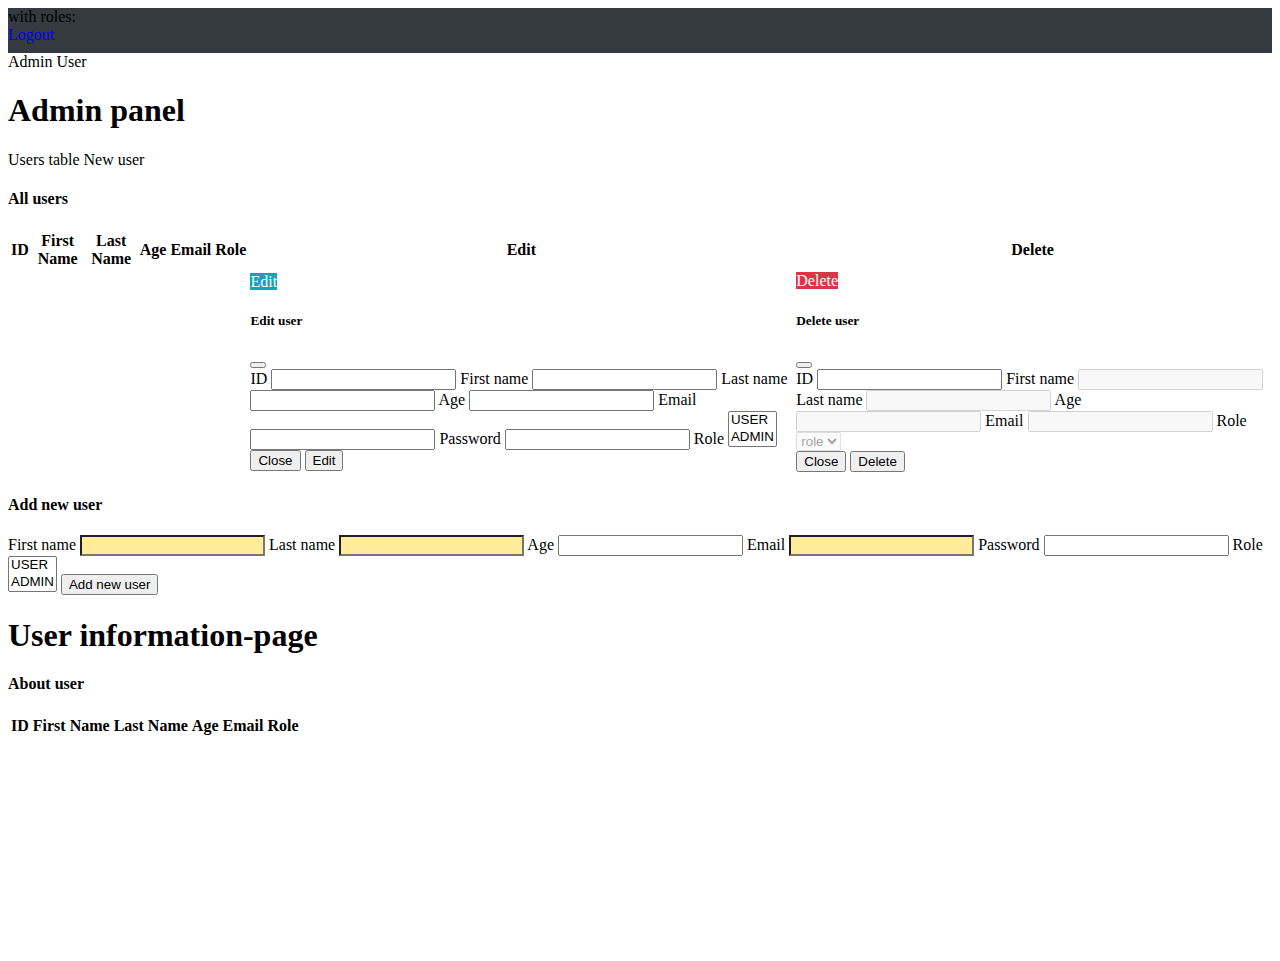
<file: src/main/resourses/templates/bootstrap.html>
<!DOCTYPE html>
<html lang="en" xmlns:th="http://thymeleaf.org" xmlns:sec="http://www.w3.org/1999/xhtml">
<head>
    <meta charset="UTF-8">
    <title>User page</title>
    <meta name="viewport" content="width=device-width, initial-scale=1">
    <!--   Bootstrap   -->
    <!----------------------------------------------------------------------------------------------------------------->
    <link href="https://cdn.jsdelivr.net/npm/bootstrap@5.0.0-beta2/dist/css/bootstrap.min.css"
          rel="stylesheet" integrity="sha384-BmbxuPwQa2lc/FVzBcNJ7UAyJxM6wuqIj61tLrc4wSX0szH/Ev+nYRRuWlolflfl"
          crossorigin="anonymous">
    <script src="https://cdn.jsdelivr.net/npm/bootstrap@5.0.0-beta2/dist/js/bootstrap.bundle.min.js"
            integrity="sha384-b5kHyXgcpbZJO/tY9Ul7kGkf1S0CWuKcCD38l8YkeH8z8QjE0GmW1gYU5S9FOnJ0"
            crossorigin="anonymous"></script>
    <!----------------------------------------------------------------------------------------------------------------->
</head>
<body>
<!--  Шапка  ---------------------------------------------------------------------------------------------------------->
<div class="d-flex align-items-center text-white" style="height: 45px; background-color: #343a40">
    <div class="fs-5 ms-3 fw-bold" sec:authentication="name"></div>
    <div class="fs-5 ms-1">with roles:</div>
    <div class="fs-5 ms-1" th:text="${auth_roles}"></div>
    <a href="/logout" class="me-3 ms-auto text-white-50" style="text-decoration: none">Logout</a>
</div>
<!--  Основной блок: меню слева + инфо справа  ------------------------------------------------------------------------>
<div class="d-flex" style="height: 100vh">
    <!--  Вкладки  ---------------------------------------------------------------------------------------------------->
    <div class="col-2 mt-3">
        <div class="nav flex-column nav-pills" role="tablist" aria-orientation="vertical">
            <a sec:authorize="hasRole('ADMIN')"
               class="nav-link"
               id="Admin-panel-tab"
               data-bs-toggle="pill"
               data-bs-target="#Admin-panel"
               type="button"
               role="tab">Admin</a>
            <a class="nav-link active"
               id="User-panel-tab"
               data-bs-toggle="pill"
               data-bs-target="#User-panel"
               type="button"
               role="tab">User</a>
        </div>
    </div>
    <!--  Контент  ---------------------------------------------------------------------------------------------------->
    <div class="container-fluid bg-light">
        <div class="tab-content">
            <div sec:authorize="hasRole('ADMIN')"
                 class="tab-pane"
                 id="Admin-panel"
                 role="tabpanel"
                 aria-labelledby="Admin-panel-tab">
                <!--  панель Админа  ---------------------------------------------------------------------------------->
                <div class="container-fluid">
                    <h1 class="my-3">Admin panel</h1>
                    <!--  Вкладки  ------------------------------------------------------------------------------------>
                    <div class="nav nav-tabs" role="tablist">
                        <a class="nav-link active"
                           id="Users-table-tab"
                           data-bs-toggle="tab"
                           data-bs-target="#Users-table"
                           type="button"
                           role="tab">Users table</a>
                        <a class="nav-link"
                           id="New-user-tab"
                           data-bs-toggle="tab"
                           data-bs-target="#New-user"
                           type="button"
                           role="tab">New user</a>
                    </div>
                    <!--  Контент  ------------------------------------------------------------------------------------>
                    <div class="tab-content">
                        <!--   All users    -->
                        <div class="tab-pane active"
                             id="Users-table"
                             role="tabpanel"
                             aria-labelledby="Users-table-tab">
                            <div class="card">
                                <h4 class="card-header">All users</h4>
                                <div class="card-body">
                                    <div class="table-responsive">
                                        <table class="table table-striped align-middle">
                                            <thead>
                                                <tr>
                                                    <th>ID</th>
                                                    <th>First Name</th>
                                                    <th>Last Name</th>
                                                    <th>Age</th>
                                                    <th>Email</th>
                                                    <th>Role</th>
                                                    <th>Edit</th>
                                                    <th>Delete</th>
                                                </tr>
                                            </thead>
                                            <tbody>
                                                <tr th:each="user : ${all_users}">
                                                    <td th:text="${user.getId()}"></td>
                                                    <td th:text="${user.getFirstName()}"></td>
                                                    <td th:text="${user.getLastName()}"></td>
                                                    <td th:text="${user.getAge()}"></td>
                                                    <td th:text="${user.getUsername()}"></td>
                                                    <td th:text="${user.getRoles()}"></td>
                                                    <td>
                                                        <a class="btn"
                                                           data-bs-toggle="modal"
                                                           th:href="@{'#edit_user_'+${user.getId()}}"
                                                           style="color: white; background-color: #17a2b8">Edit</a>
                                                        <!--  Modal - "Edit user"  ------------------------------------>
                                                        <div class="modal fade"
                                                             th:id="'edit_user_'+${user.getId()}"
                                                             tabindex="-1"
                                                             aria-hidden="true">
                                                            <div class="modal-dialog">
                                                                <div class="modal-content">
                                                                    <div class="modal-header">
                                                                        <h5 class="modal-title">Edit user</h5>
                                                                        <button type="button" class="btn-close btn-sm" data-bs-dismiss="modal" aria-label="Close"></button>
                                                                    </div>
                                                                    <div class="modal-body">
                                                                        <div class="row justify-content-center">
                                                                            <div class="col-sm-6 text-center">
                                                                                <form th:id="'form_edit_user_'+${user.getId()}"
                                                                                      action="/admin/update"
                                                                                      th:method="patch"
                                                                                      th:object="${new_user}">
                                                                                    <label for="edit_id"
                                                                                           class="form-label mb-0 fw-bold">ID</label>
                                                                                    <input id="edit_id"
                                                                                           class="form-control form-control-sm mb-3"
                                                                                           th:value="${user.getId()}"
                                                                                           th:name="id"
                                                                                           readonly>

                                                                                    <label for="edit_firstname"
                                                                                           class="form-label mb-0 fw-bold">First name</label>
                                                                                    <input id="edit_firstname"
                                                                                           type="text"
                                                                                           class="form-control
                                                                                           form-control-sm mb-3"
                                                                                           th:value="${user.getFirstName()}"
                                                                                           th:name="firstName">

                                                                                    <label for="edit_lastname"
                                                                                           class="form-label mb-0 fw-bold">Last name</label>
                                                                                    <input id="edit_lastname"
                                                                                           type="text"
                                                                                           class="form-control form-control-sm mb-3"
                                                                                           th:value="${user.getLastName()}"
                                                                                           th:name="lastName">

                                                                                    <label for="edit_age"
                                                                                           class="form-label mb-0 fw-bold">Age</label>
                                                                                    <input id="edit_age"
                                                                                           type="number"
                                                                                           class="form-control form-control-sm mb-3"
                                                                                           th:value="${user.getAge()}"
                                                                                           name="new_age">

                                                                                    <label for="edit_email"
                                                                                           class="form-label mb-0 fw-bold">Email</label>
                                                                                    <input id="edit_email"
                                                                                           type="email"
                                                                                           class="form-control form-control-sm mb-3"
                                                                                           th:value="${user.getEmail()}"
                                                                                           th:name="email">

                                                                                    <label for="edit_password"
                                                                                           class="form-label mb-0 fw-bold">Password</label>
                                                                                    <input id="edit_password"
                                                                                           type="password"
                                                                                           class="form-control form-control-sm mb-3"
                                                                                           th:name="password">

                                                                                    <label for="edit_roles"
                                                                                           class="form-label mb-0 fw-bold">Role</label>
                                                                                    <select id="edit_roles"
                                                                                            class="form-select form-select-sm mb-3"
                                                                                            multiple
                                                                                            size="2"
                                                                                            name="new_roles">
                                                                                        <option value="ROLE_USER">USER</option>
                                                                                        <option value="ROLE_ADMIN">ADMIN</option>
                                                                                    </select>
                                                                                </form>
                                                                            </div>
                                                                        </div>
                                                                    </div>
                                                                    <div class="modal-footer">
                                                                        <button type="button" class="btn btn-secondary" data-bs-dismiss="modal">Close</button>
                                                                        <button type="submit" th:form="'form_edit_user_'+${user.getId()}" class="btn btn-primary">Edit</button>
                                                                    </div>
                                                                </div>
                                                            </div>
                                                        </div>
                                                    </td>
                                                    <td>
                                                        <a class="btn"
                                                           data-bs-toggle="modal"
                                                           th:href="@{'#delete_user_'+${user.getId()}}"
                                                           style="color: white; background-color: #dc3545">Delete</a>
                                                        <!--  Modal - "Delete user"  ---------------------------------->
                                                        <div class="modal fade"
                                                             th:id="'delete_user_'+${user.getId()}"
                                                             tabindex="-1"
                                                             aria-hidden="true">
                                                            <div class="modal-dialog">
                                                                <div class="modal-content">
                                                                    <div class="modal-header">
                                                                        <h5 class="modal-title">Delete user</h5>
                                                                        <button type="button" class="btn-close btn-sm" data-bs-dismiss="modal" aria-label="Close"></button>
                                                                    </div>
                                                                    <div class="modal-body">
                                                                        <div class="row justify-content-center">
                                                                            <div class="col-sm-6 text-center">
                                                                                <form th:id="'form_delete_user_'+${user.getId()}"
                                                                                      action="/admin/delete"
                                                                                      th:method="delete">
                                                                                    <label class="form-label mb-0 fw-bold">ID</label>
                                                                                    <input class="form-control form-control-sm mb-3"
                                                                                           th:value="${user.getId()}"
                                                                                           name="delete_id"
                                                                                           readonly>

                                                                                    <label class="form-label mb-0 fw-bold">First name</label>
                                                                                    <input type="text"
                                                                                           class="form-control
                                                                                           form-control-sm mb-3"
                                                                                           th:value="${user.getFirstName()}"
                                                                                           disabled>

                                                                                    <label class="form-label mb-0 fw-bold">Last name</label>
                                                                                    <input type="text"
                                                                                           class="form-control form-control-sm mb-3"
                                                                                           th:value="${user.getLastName()}"
                                                                                           disabled>

                                                                                    <label class="form-label mb-0 fw-bold">Age</label>
                                                                                    <input type="number"
                                                                                           class="form-control form-control-sm mb-3"
                                                                                           th:value="${user.getAge()}"
                                                                                           disabled>

                                                                                    <label class="form-label mb-0 fw-bold">Email</label>
                                                                                    <input type="email"
                                                                                           class="form-control form-control-sm mb-3"
                                                                                           th:value="${user.getEmail()}"
                                                                                           disabled>

                                                                                    <label class="form-label mb-0 fw-bold">Role</label>
                                                                                    <select class="form-select form-select-sm mb-3"
                                                                                            th:size="${user.getAuthorities().size()}"
                                                                                            disabled>
                                                                                        <option th:each="role : ${user.getAuthorities()}"
                                                                                                th:text="${role.toString().substring(5)}">role</option>
                                                                                    </select>
                                                                                </form>
                                                                            </div>
                                                                        </div>
                                                                    </div>
                                                                    <div class="modal-footer">
                                                                        <button type="button" class="btn btn-secondary" data-bs-dismiss="modal">Close</button>
                                                                        <button type="submit" th:form="'form_delete_user_'+${user.getId()}" class="btn btn-danger">Delete</button>
                                                                    </div>
                                                                </div>
                                                            </div>
                                                        </div>
                                                    </td>
                                                </tr>
                                            </tbody>
                                        </table>
                                    </div>
                                </div>
                            </div>
                        </div>
                        <!--   New user    -->
                        <div class="tab-pane"
                             id="New-user"
                             role="tabpanel"
                             aria-labelledby="New-user-tab">
                            <div class="card">
                                <h4 class="card-header">Add new user</h4>
                                <div class="card-body">
                                    <div class="row justify-content-center">
                                        <div class="col-xxl-3 col-xl-4 col-lg-5 col-md-6 col-sm-8 text-center">
                                            <form th:object="${new_user}"
                                                  action="/admin/create"
                                                  th:method="post">
                                                <label class="form-label mb-0 fw-bold">First name</label>
                                                <input type="text"
                                                       class="form-control form-control-sm mb-3"
                                                       style="background-color: #ffeb99"
                                                       required
                                                       th:field="*{firstName}">

                                                <label class="form-label mb-0 fw-bold">Last name</label>
                                                <input type="text"
                                                       class="form-control form-control-sm mb-3"
                                                       style="background-color: #ffeb99"
                                                       required
                                                       th:field="*{lastName}">

                                                <label class="form-label mb-0 fw-bold">Age</label>
                                                <input type="number"
                                                       class="form-control form-control-sm mb-3"
                                                       name="new_age">

                                                <label class="form-label mb-0 fw-bold">Email</label>
                                                <input type="email"
                                                       class="form-control form-control-sm mb-3"
                                                       style="background-color: #ffeb99"
                                                       required
                                                       th:field="*{email}">

                                                <label class="form-label mb-0 fw-bold">Password</label>
                                                <input type="password"
                                                       class="form-control form-control-sm mb-3"
                                                       th:field="*{password}">

                                                <label class="form-label mb-0 fw-bold">Role</label>
                                                <select class="form-select form-select-sm mb-3"
                                                        multiple
                                                        size="2"
                                                        name="new_roles">
                                                    <option value="ROLE_USER">USER</option>
                                                    <option value="ROLE_ADMIN">ADMIN</option>
                                                </select>

                                                <button type="submit" class="btn btn-success btn-lg">Add new user</button>
                                            </form>
                                        </div>
                                    </div>
                                </div>
                            </div>
                        </div>
                    </div>
                </div>
            </div>
            <div class="tab-pane active"
                 id="User-panel"
                 role="tabpanel"
                 aria-labelledby="User-panel-tab">
                <!---  панель Пользователя  --------------------------------------------------------------------------->
                <div class="container-fluid">
                    <h1 class="my-3">User information-page</h1>
                    <div class="card">
                        <h4 class="card-header">About user</h4>
                        <div class="card-body">
                            <div class="table-responsive">
                                <table class="table table-striped align-middle">
                                    <thead>
                                        <tr>
                                            <th>ID</th>
                                            <th>First Name</th>
                                            <th>Last Name</th>
                                            <th>Age</th>
                                            <th>Email</th>
                                            <th>Role</th>
                                        </tr>
                                    </thead>
                                    <tbody>
                                        <tr>
                                            <td th:text="${current_user.getId()}"></td>
                                            <td th:text="${current_user.getFirstName()}"></td>
                                            <td th:text="${current_user.getLastName()}"></td>
                                            <td th:text="${current_user.getAge()}"></td>
                                            <td th:text="${current_user.getUsername()}"></td>
                                            <td th:text="${current_user.getRoles()}"></td>
                                        </tr>
                                    </tbody>
                                </table>
                            </div>
                        </div>
                    </div>
                </div>
            </div>
        </div>
    </div>
</div>
</body>
</html>
</file>
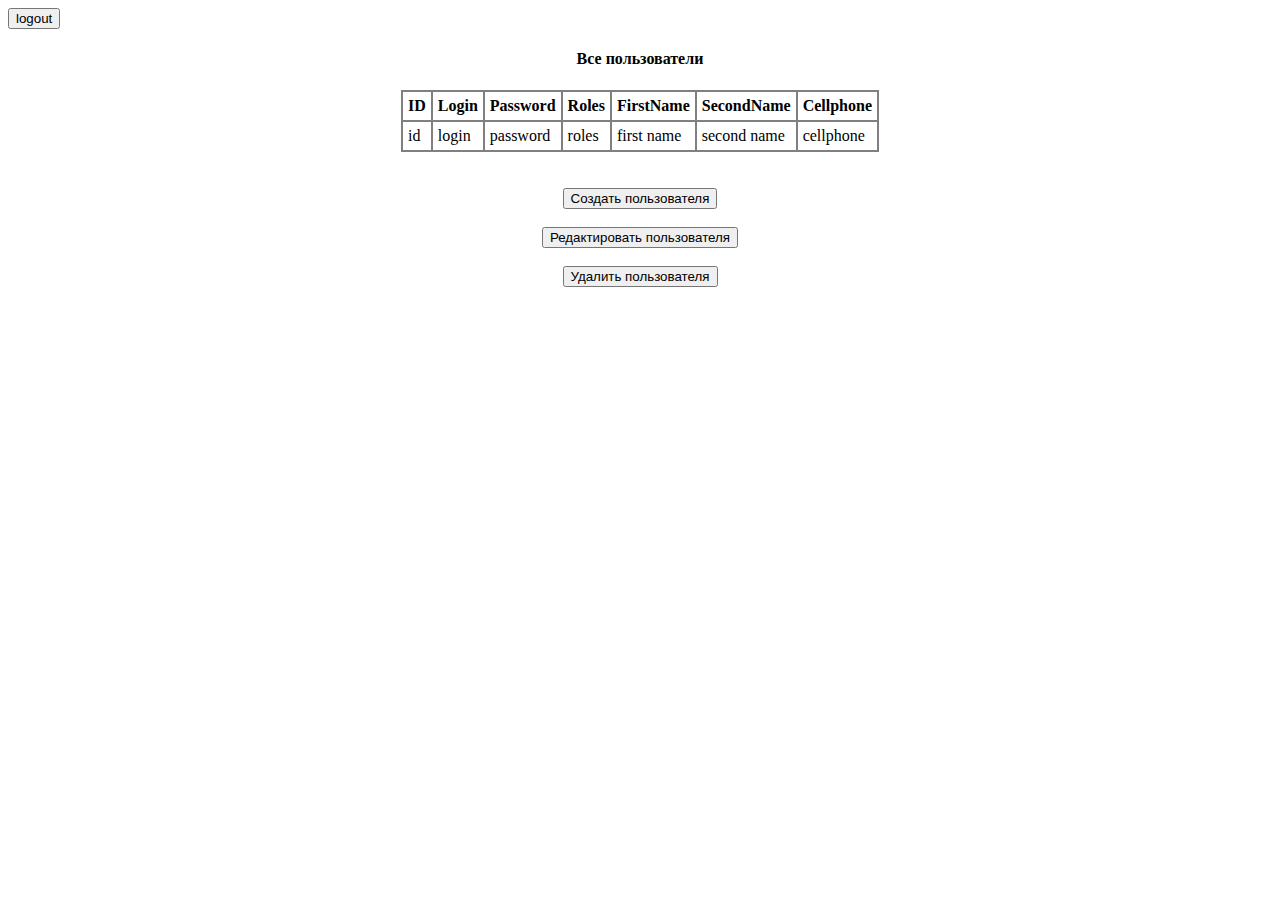
<file: src/main/webapp/WEB-INF/pages/admin.html>
<!DOCTYPE html>
<html lang="en" xmlns:th="http://thymeleaf.org">
<head>
    <meta charset="UTF-8">
    <title>Страница админа</title>
</head>
<body>

<form action="/logout" method="POST">
    <button>logout</button>
</form>

<center>

    <h4>Все пользователи</h4>
    <table border="1" bordercolor="#808080" cellspacing="0" cellpadding="5">
        <tr>
            <th>ID</th>
            <th>Login</th>
            <th>Password</th>
            <th>Roles</th>
            <th>FirstName</th>
            <th>SecondName</th>
            <th>Cellphone</th>
        </tr>
        <tr th:each="user : ${all_users}">
            <td th:text="${user.getId()}">id</td>
            <td>
                <a th:href="@{      /profile/{login}
                                    (  login = ${ user.getLogin() }  )
                              }"
                   th:text="${user.getLogin()}">login</a>
            </td>
            <td th:text="${user.getPassword()}">password</td>
            <td th:text="${user.getRoles()}">roles</td>
            <td th:text="${user.getFirstName()}">first name</td>
            <td th:text="${user.getSecondName()}">second name</td>
            <td th:text="${user.getCellphone()}">cellphone</td>
        </tr>
    </table>

    <br>
    <br>
    <form action="/admin/create">
        <button>Создать пользователя</button>
    </form>

    <br>
    <form action="/admin/update">
        <button>Редактировать пользователя</button>
    </form>

    <br>
    <form action="/admin/delete">
        <button>Удалить пользователя</button>
    </form>

</center>
</body>
</html>
</file>
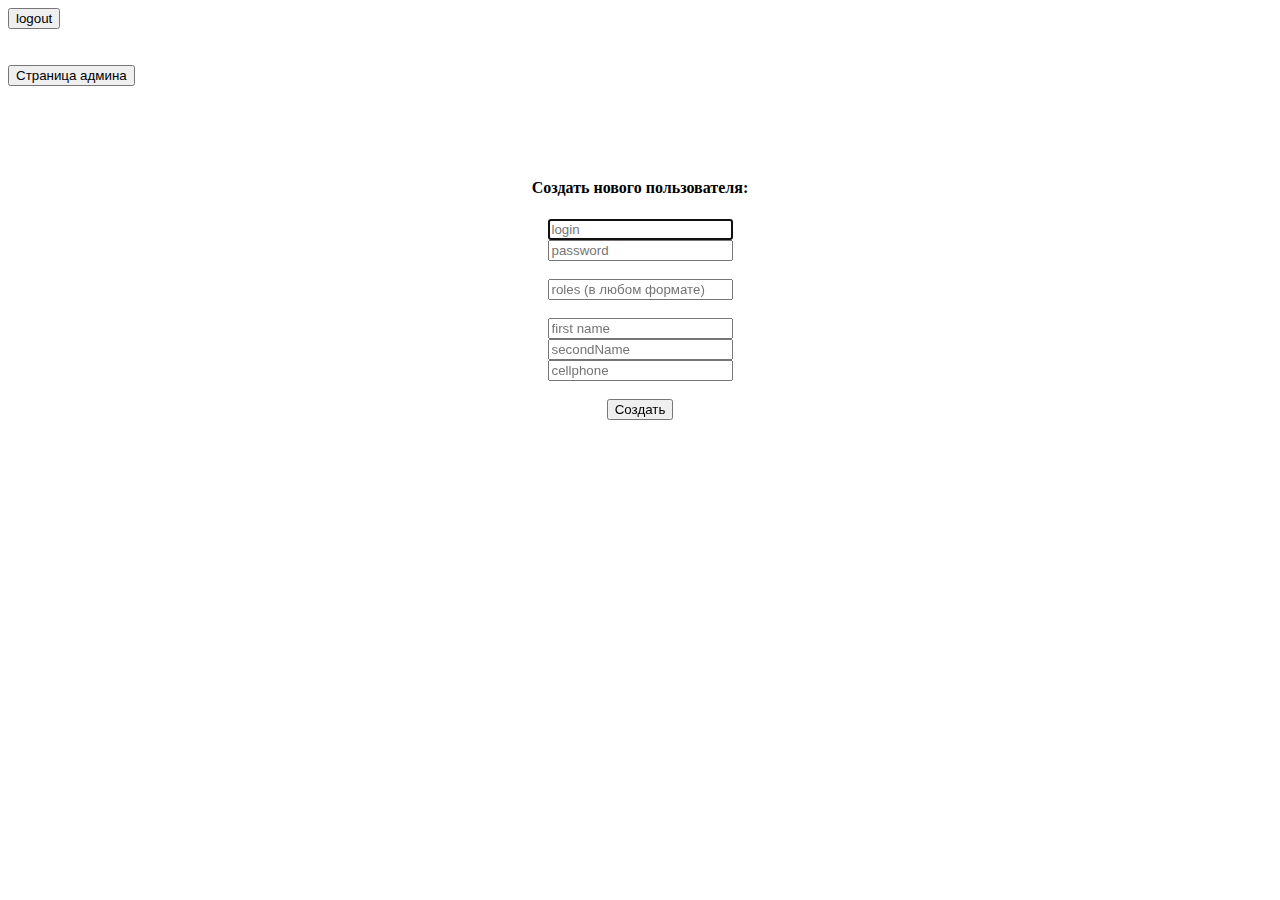
<file: src/main/webapp/WEB-INF/pages/create.html>
<!DOCTYPE html>
<html lang="en" xmlns:th="http://thymeleaf.org">
<head>
    <meta charset="UTF-8">
    <title>Создать пользователя</title>
</head>
<body>

<form action="/logout" method="POST">
    <button>logout</button>
</form>

<br>
<br>
<form action="/admin">
    <button>Страница админа</button>
</form>
<br>
<br>
<br>
<br>

<center>

    <h4>Создать нового пользователя:</h4>
    <form accept-charset="UTF-8" action="/admin/create" th:method="POST" th:object="${new_user}">
        <input autofocus type="text" th:field="*{login}" required placeholder="login">
        <br>
        <input type="text" th:field="*{password}" required placeholder="password">
        <br>
        <br>
        <input type="text" name="new_user_roles" required placeholder="roles (в любом формате)">
        <br>
        <br>
        <input type="text" th:field="*{firstName}" placeholder="first name">
        <br>
        <input type="text" th:field="*{secondName}" placeholder="secondName">
        <br>
        <input type="text" th:field="*{cellphone}" placeholder="cellphone">
        <br>
        <br>
        <input type="submit" value="Создать"/>
    </form>

</center>
</body>
</html>
</file>
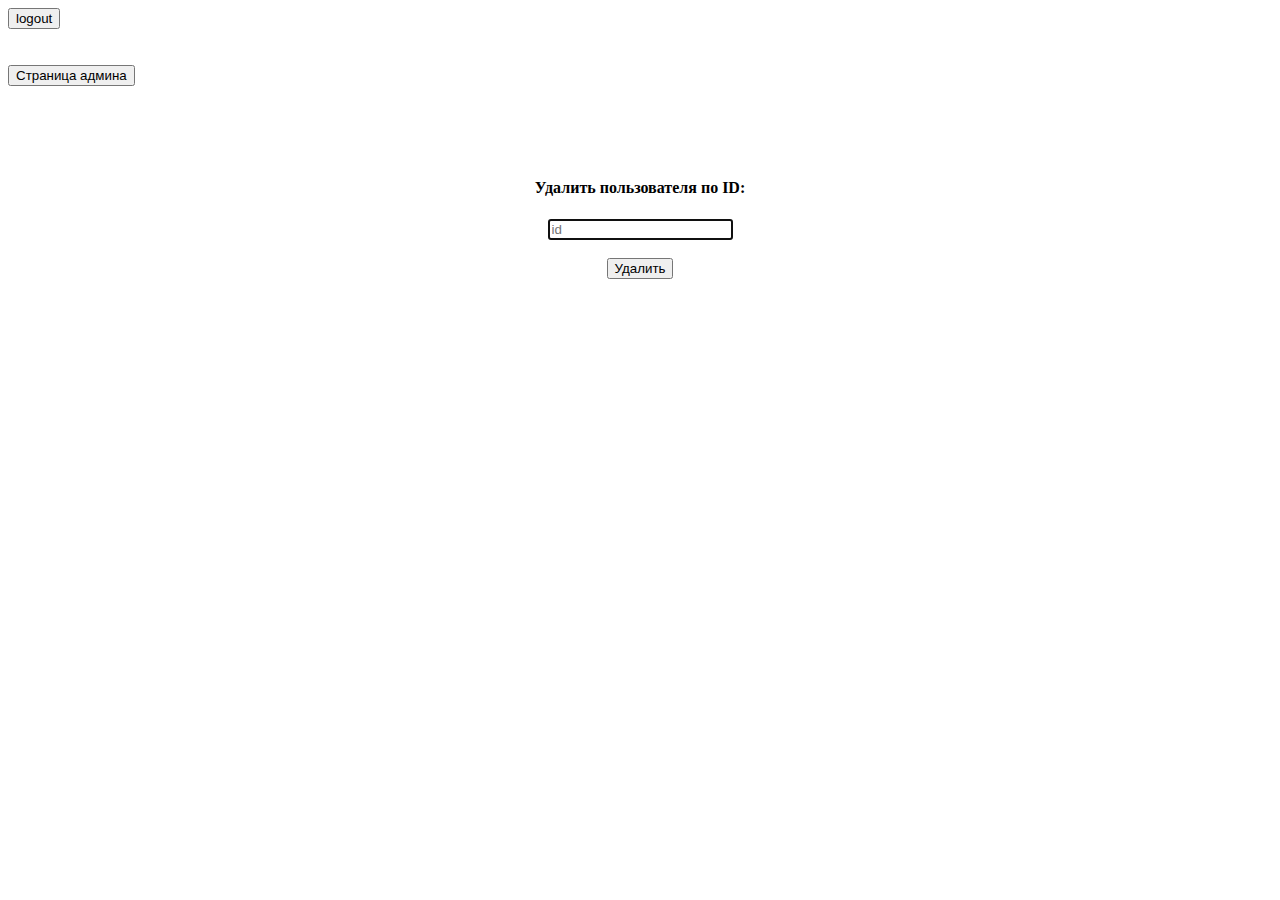
<file: src/main/webapp/WEB-INF/pages/delete.html>
<!DOCTYPE html>
<html lang="en" xmlns:th="http://thymeleaf.org">
<head>
    <meta charset="UTF-8">
    <title>Удалить пользователя</title>
</head>
<body>

<form action="/logout" method="POST">
    <button>logout</button>
</form>

<br>
<br>
<form action="/admin">
    <button>Страница админа</button>
</form>
<br>
<br>
<br>
<br>

<center>

    <h4>Удалить пользователя по ID:</h4>
    <form action="/admin/delete" th:method="DELETE">
        <input autofocus type="text" name="delete_id" required placeholder="id">
        <br>
        <br>
        <input type="submit" value="Удалить">
    </form>

</center>
</body>
</html>
</file>
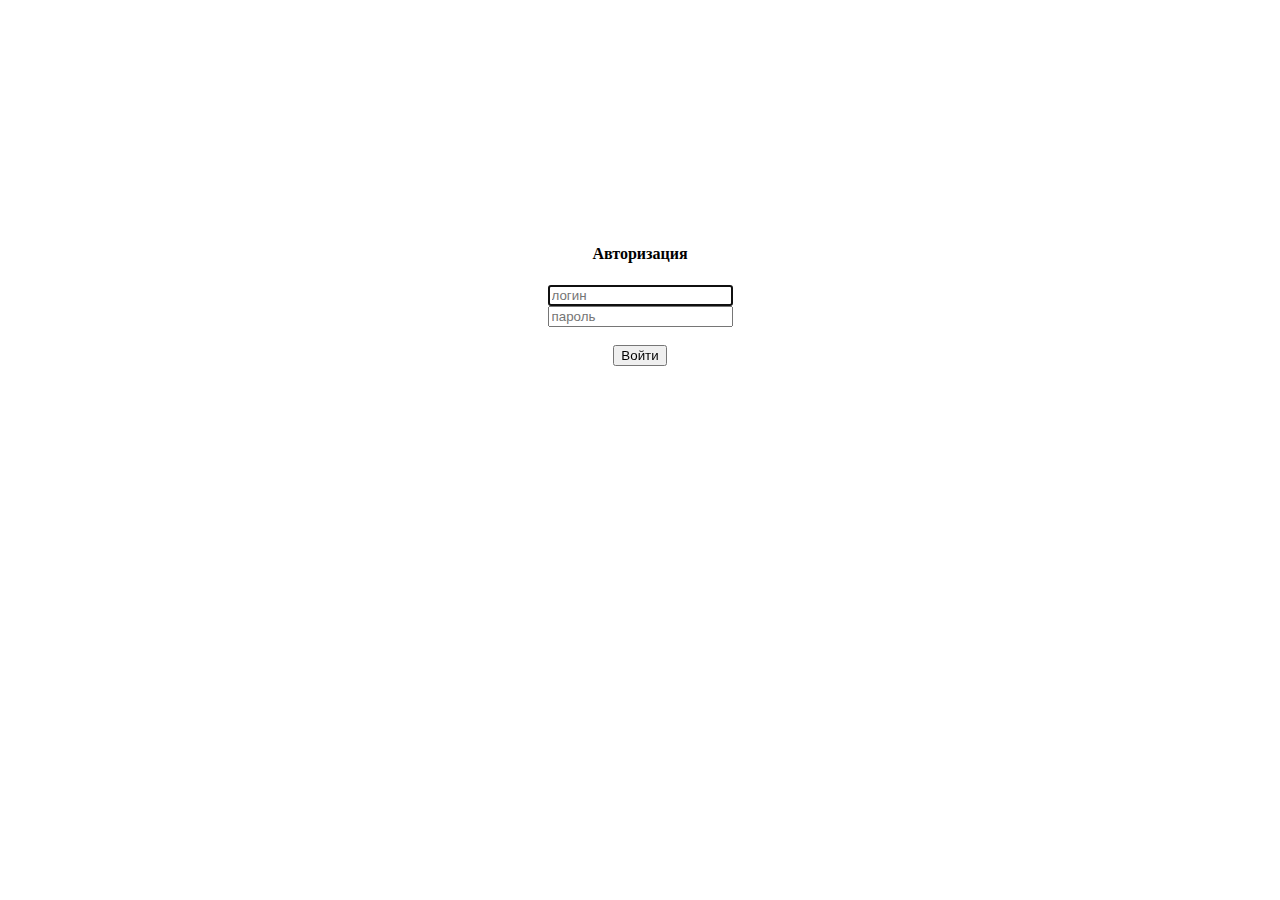
<file: src/main/webapp/WEB-INF/pages/login.html>
<!DOCTYPE html>
<html lang="en" xmlns:th="http://thymeleaf.org">
<head>
    <meta charset="UTF-8">
    <title>Авторизация</title>
</head>
<body>
<center>

    <br>
    <br>
    <br>
    <br>
    <br>
    <br>
    <br>
    <br>
    <br>
    <br>
    <br>
    <br>
    <h4>Авторизация</h4>
    <form action="/login" method="POST">
        <input autofocus type="text" name="username" required placeholder="логин">
        <br>
        <input type="text" name="password" required placeholder="пароль">
        <br>
        <br>
        <input type="submit" value="Войти">
    </form>

</center>
</body>
</html>
</file>
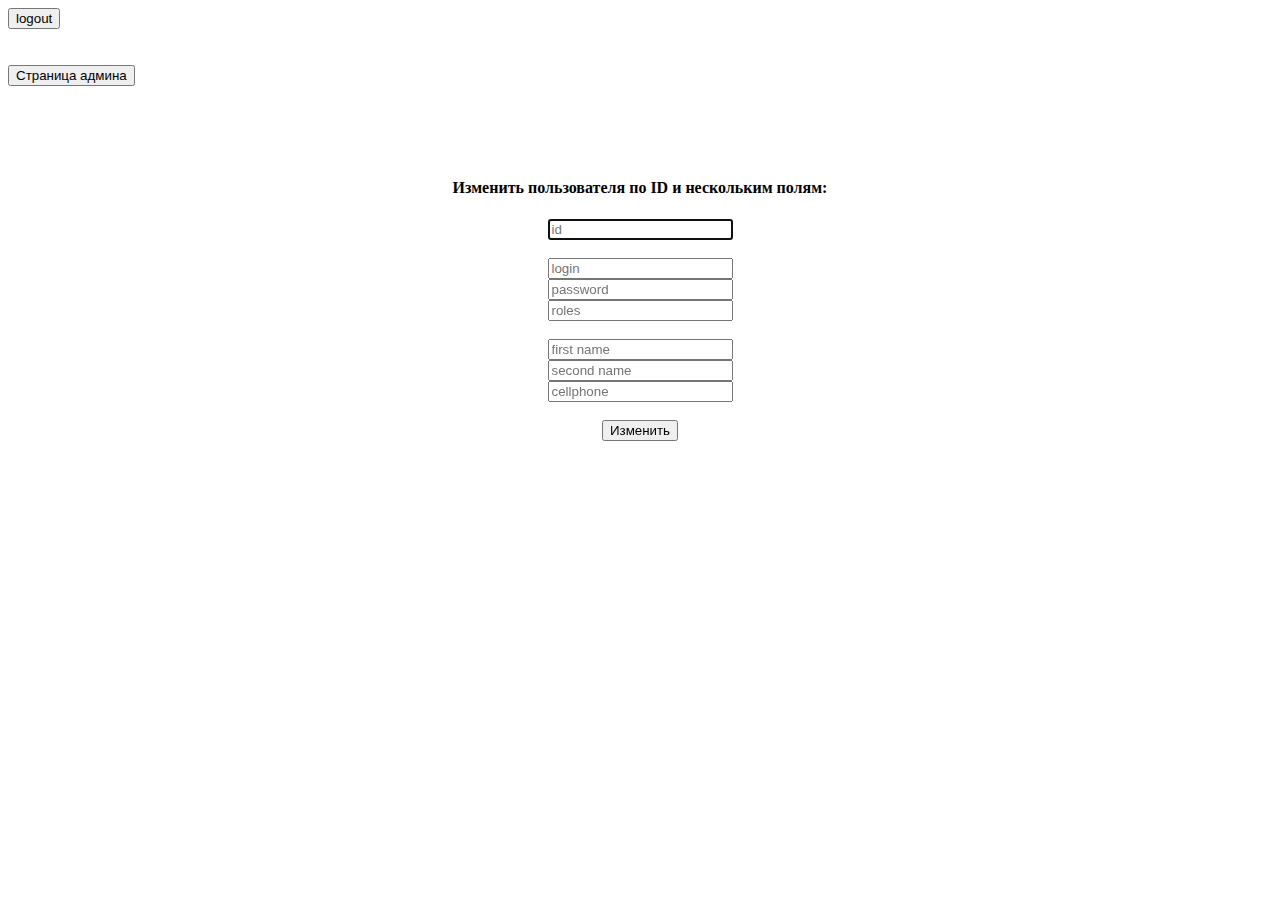
<file: src/main/webapp/WEB-INF/pages/update.html>
<!DOCTYPE html>
<html lang="en" xmlns:th="http://thymeleaf.org">
<head>
    <meta charset="UTF-8">
    <title>Изменить пользователя</title>
</head>
<body>

<form action="/logout" method="POST">
    <button>logout</button>
</form>

<br>
<br>
<form action="/admin">
    <button>Страница админа</button>
</form>
<br>
<br>
<br>
<br>

<center>

    <h4>Изменить пользователя по ID и нескольким полям:</h4>
    <form accept-charset="UTF-8" action="/admin/update" th:method="PATCH">
        <input autofocus type="text" name="update_id" required placeholder="id">
        <br>
        <br>
        <input type="text" name="update_log" placeholder="login">
        <br>
        <input type="text" name="update_pas" placeholder="password">
        <br>
        <input type="text" name="update_rol" placeholder="roles">
        <br>
        <br>
        <input type="text" name="update_fn" placeholder="first name">
        <br>
        <input type="text" name="update_sn" placeholder="second name">
        <br>
        <input type="text" name="update_c" placeholder="cellphone">
        <br>
        <br>
        <input type="submit" value="Изменить">
    </form>

</center>
</body>
</html>
</file>
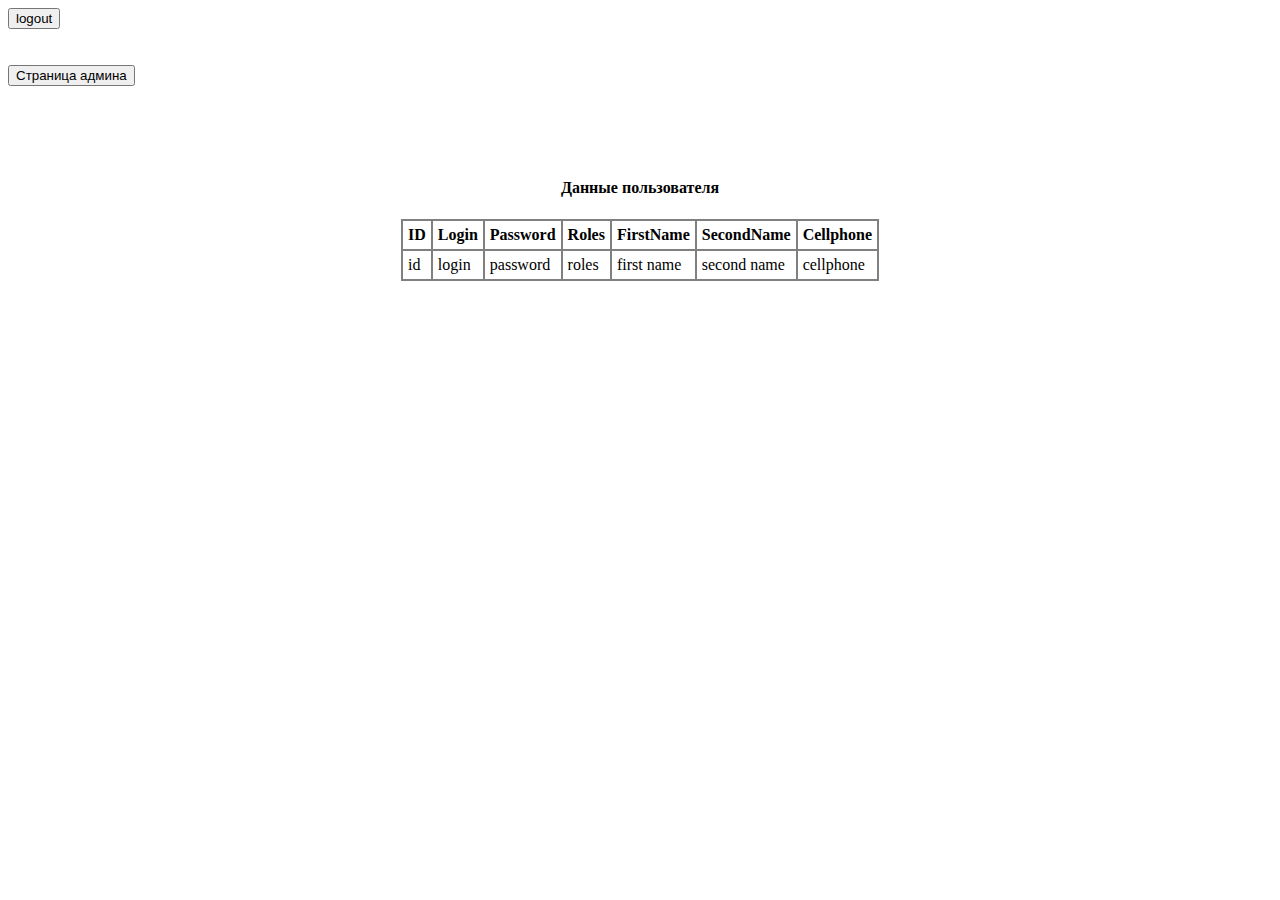
<file: src/main/webapp/WEB-INF/pages/user.html>
<!DOCTYPE html>
<html lang="en" xmlns:th="http://thymeleaf.org">
<head>
    <meta charset="UTF-8">
    <title>Страница пользователя</title>
</head>
<body>

<!--<form th:action="@{/logout}" method="POST">-->
<!--    <input type="submit" value="logout"/>-->
<!--</form>-->

<form action="/logout" method="POST">
    <button>logout</button>
</form>

<br>
<br>
<form th:if="${   userAuth.isAdmin()   }"
      action="/admin">
    <button>Страница админа</button>
</form>
<br>
<br>
<br>
<br>

<center>

    <h4>Данные пользователя</h4>
    <table border="1" bordercolor="#808080" cellspacing="0" cellpadding="5">
        <tr>
            <th>ID</th>
            <th>Login</th>
            <th>Password</th>
            <th>Roles</th>
            <th>FirstName</th>
            <th>SecondName</th>
            <th>Cellphone</th>
        </tr>
        <tr>
            <td th:text="${user.getId()}">id</td>
            <td th:text="${user.getLogin()}">login</td>
            <td th:text="${user.getPassword()}">password</td>
            <td th:text="${user.getRoles()}">roles</td>
            <td th:text="${user.getFirstName()}">first name</td>
            <td th:text="${user.getSecondName()}">second name</td>
            <td th:text="${user.getCellphone()}">cellphone</td>
        </tr>
    </table>

</center>
</body>
</html>
</file>
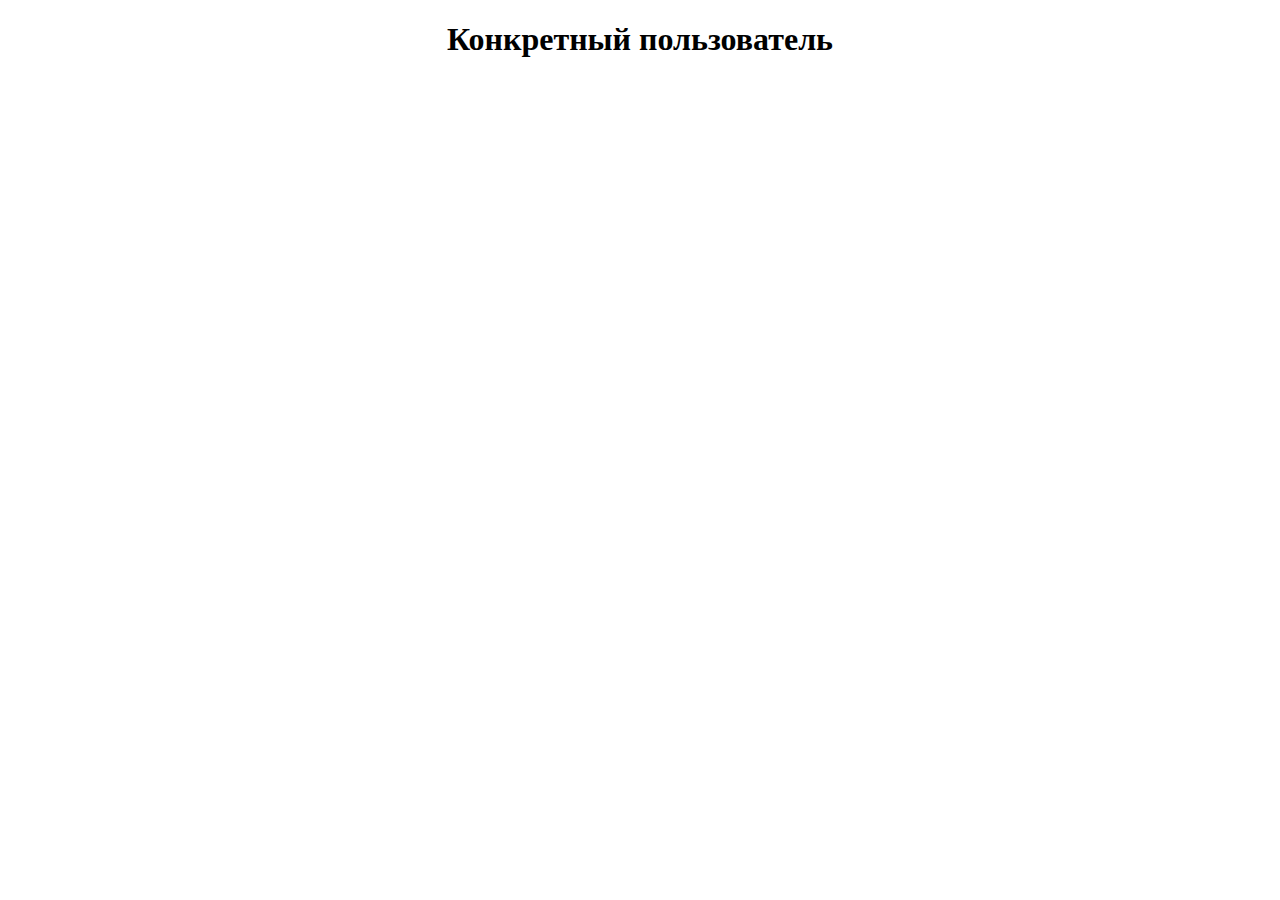
<file: src/main/webapp/WEB-INF/pages/users/show.html>
<!DOCTYPE html>
<html lang="en" xmlns:th="http://thymeleaf.org">
<head>
    <meta charset="UTF-8">
    <title>Title</title>
</head>
<body>
<center>
    <h1>Конкретный пользователь</h1>

    <div>

    </div>

</center>
</body>
</html>
</file>
